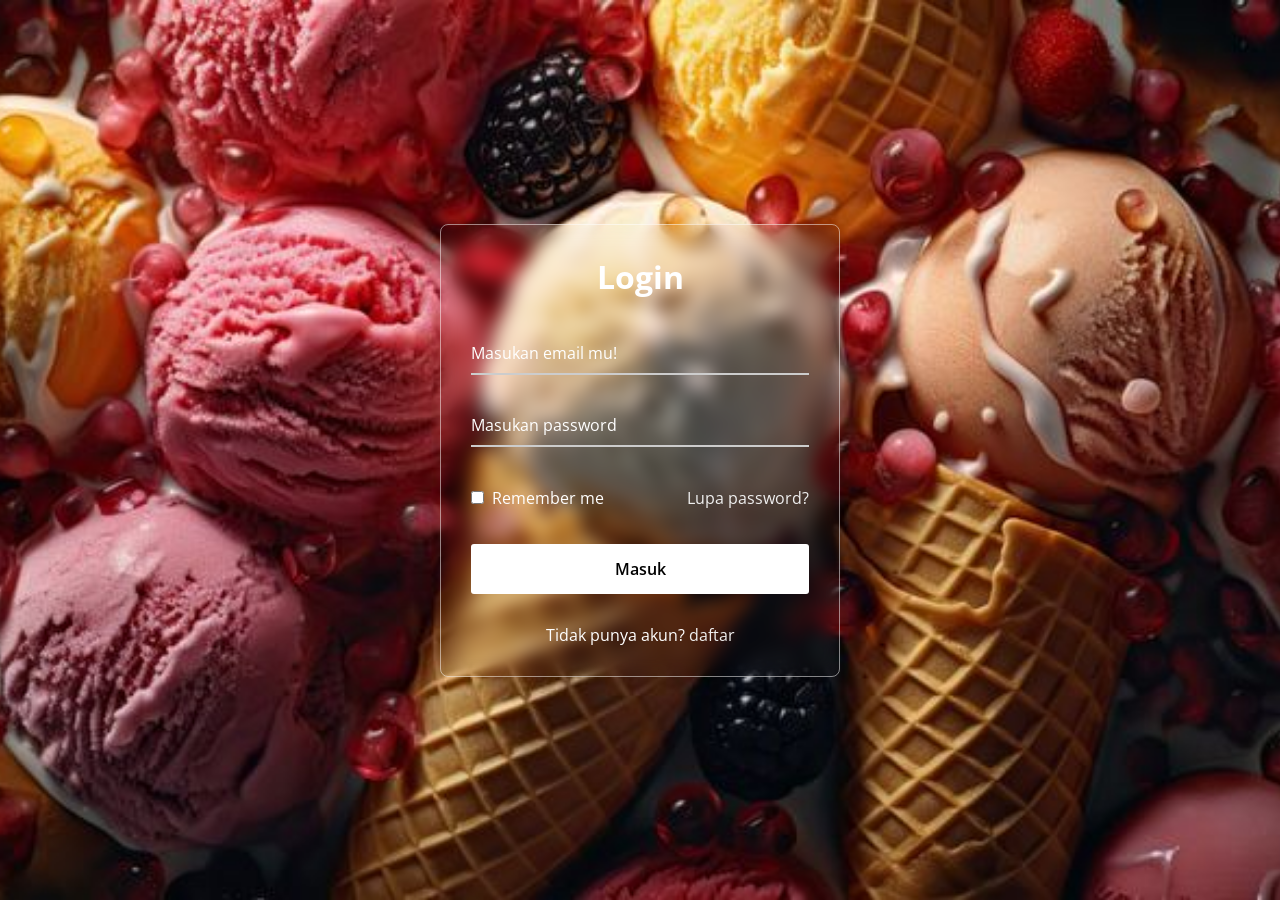
<file: login/index.html>
<!DOCTYPE html>
<!-- Coding By CodingNepal - www.codingnepalweb.com -->
<html>
<head>
  <meta charset="UTF-8">
  <meta name="viewport" content="width=device-width, initial-scale=1.0">
  <title>Glassmorphism Login Form | CodingNepal</title>
  <link rel="stylesheet" href="style.css">
</head>
<body>
  <div class="wrapper">
    <form id="loginForm" action="#">
      <h2>Login</h2>
        <div class="input-field">
        <input type="text" id="username" required>
        <label>Masukan email mu!</label>
      </div>
      <div class="input-field">
        <input type="password" id="password" required>
        <label>Masukan password</label>
      </div>
      <div class="forget">
        <label for="remember">
          <input type="checkbox" id="remember">
          <p>Remember me</p>
        </label>
        <a href="#">Lupa password?</a>
      </div>
      <button type="submit">Masuk</button>
      <div class="register">
        <p>Tidak punya akun? <a href="register.html">daftar</a>
      </div>

      <!-- Tambahan alertBox -->
      <div id="alertBox" class="alert" style="display:none;"></div>

    </form>
  </div>
<script src="js/login.js"></script>
</body>
</html>
</file>
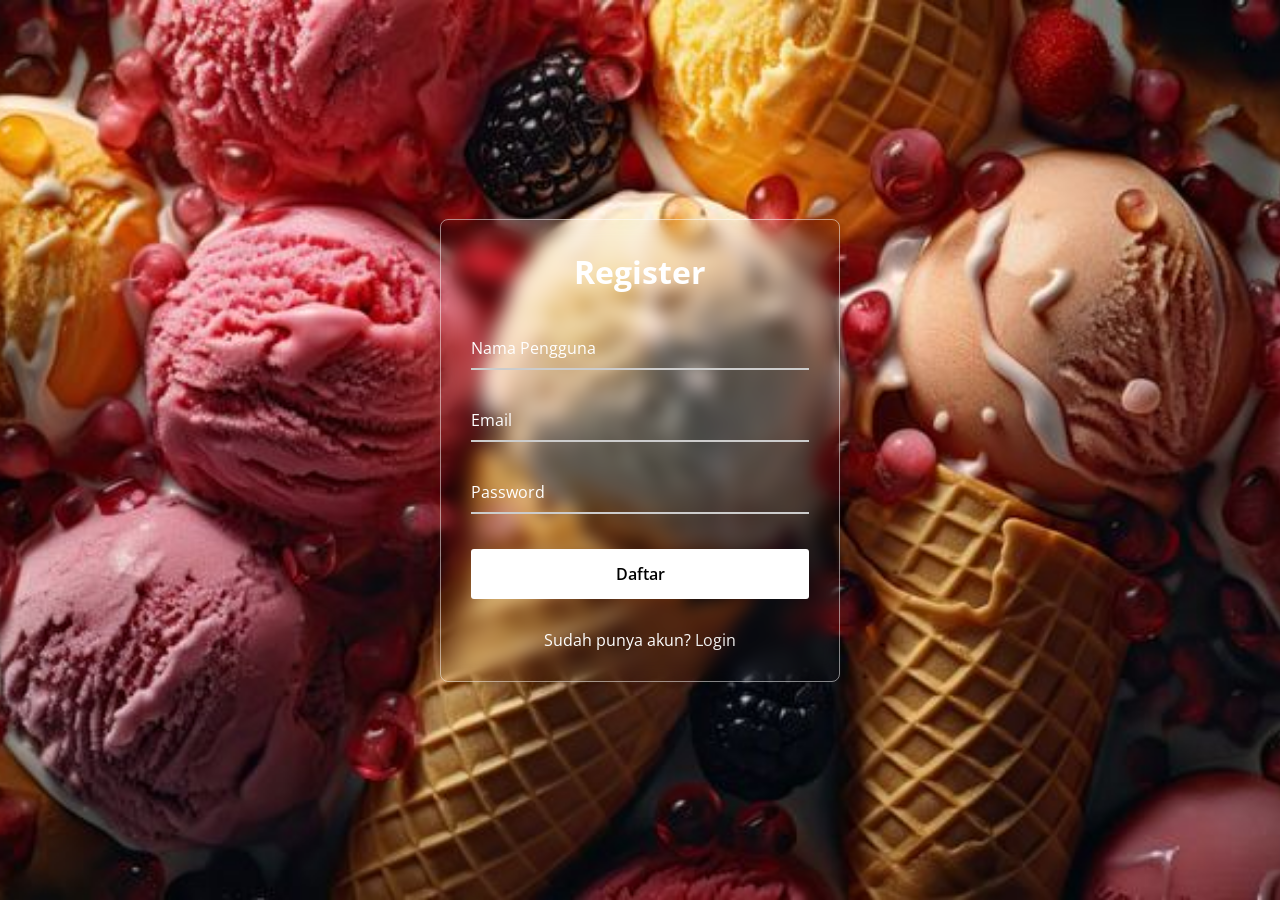
<file: login/register.html>
<!DOCTYPE html>
<html>
<head>
  <meta charset="UTF-8">
  <meta name="viewport" content="width=device-width, initial-scale=1.0">
  <title>Register</title>
  <link rel="stylesheet" href="style.css">
</head>
<body>
  <div class="wrapper">
    <form id="registerForm" action="#">
      <h2>Register</h2>
      <div class="input-field">
        <input type="text" id="username" required>
        <label>Nama Pengguna</label>
      </div>
      <div class="input-field">
        <input type="email" id="email" required>
        <label>Email</label>
      </div>
      <div class="input-field">
        <input type="password" id="password" required>
        <label>Password</label>
      </div>
      <p id="message"></p>
      <button type="submit">Daftar</button>
      <div class="register">
        <p>Sudah punya akun? <a href="index.html">Login</a></p>
      </div>
    </form>
  </div>
  <script src="js/register.js" defer></script>
</body>
</html>
</file>
<file: login/style.css>
@import url("https://fonts.googleapis.com/css2?family=Open+Sans:wght@200;300;400;500;600;700&display=swap");

* {
  margin: 0;
  padding: 0;
  box-sizing: border-box;
  font-family: "Open Sans", sans-serif;
}

body {
  display: flex;
  align-items: center;
  justify-content: center;
  min-height: 100vh;
  width: 100%;
  padding: 0 10px;
}

body::before {
  content: "";
  position: absolute;
  width: 100%;
  height: 100%;
  background: url("download.jpg"), #000;
  background-position: center;
  background-size: cover;
}

.wrapper {
  width: 400px;
  border-radius: 8px;
  padding: 30px;
  text-align: center;
  border: 1px solid rgba(255, 255, 255, 0.5);
  backdrop-filter: blur(9px);
  -webkit-backdrop-filter: blur(9px);
}

form {
  display: flex;
  flex-direction: column;
}

h2 {
  font-size: 2rem;
  margin-bottom: 20px;
  color: #fff;
}

.input-field {
  position: relative;
  border-bottom: 2px solid #ccc;
  margin: 15px 0;
}

.input-field label {
  position: absolute;
  top: 50%;
  left: 0;
  transform: translateY(-50%);
  color: #fff;
  font-size: 16px;
  pointer-events: none;
  transition: 0.15s ease;
}

.input-field input {
  width: 100%;
  height: 40px;
  background: transparent;
  border: none;
  outline: none;
  font-size: 16px;
  color: #fff;
}

.input-field input:focus~label,
.input-field input:valid~label {
  font-size: 0.8rem;
  top: 10px;
  transform: translateY(-120%);
}

.forget {
  display: flex;
  align-items: center;
  justify-content: space-between;
  margin: 25px 0 35px 0;
  color: #fff;
}

#remember {
  accent-color: #fff;
}

.forget label {
  display: flex;
  align-items: center;
}

.forget label p {
  margin-left: 8px;
}

.wrapper a {
  color: #efefef;
  text-decoration: none;
}

.wrapper a:hover {
  text-decoration: underline;
}

button {
  background: #fff;
  color: #000;
  font-weight: 600;
  border: none;
  padding: 12px 20px;
  cursor: pointer;
  border-radius: 3px;
  font-size: 16px;
  border: 2px solid transparent;
  transition: 0.3s ease;
}

button:hover {
  color: #fff;
  border-color: #fff;
  background: rgba(255, 255, 255, 0.15);
}

.register {
  text-align: center;
  margin-top: 30px;
  color: #fff;
}

.alert {
  background: #e44e4e;
  color: white;
  padding: 10px;
  text-align: center;
  border: 1px solid #b32929;
}

#message {
  background: #ff4e4e;
  color: white;
  text-align: center;
  margin-top: 20px;
}

#alertBox {
  position: fixed;
  top: 20px;
  left: 20%;
  transform: translateX(-50%);
  z-index: 999;
}
</file>
